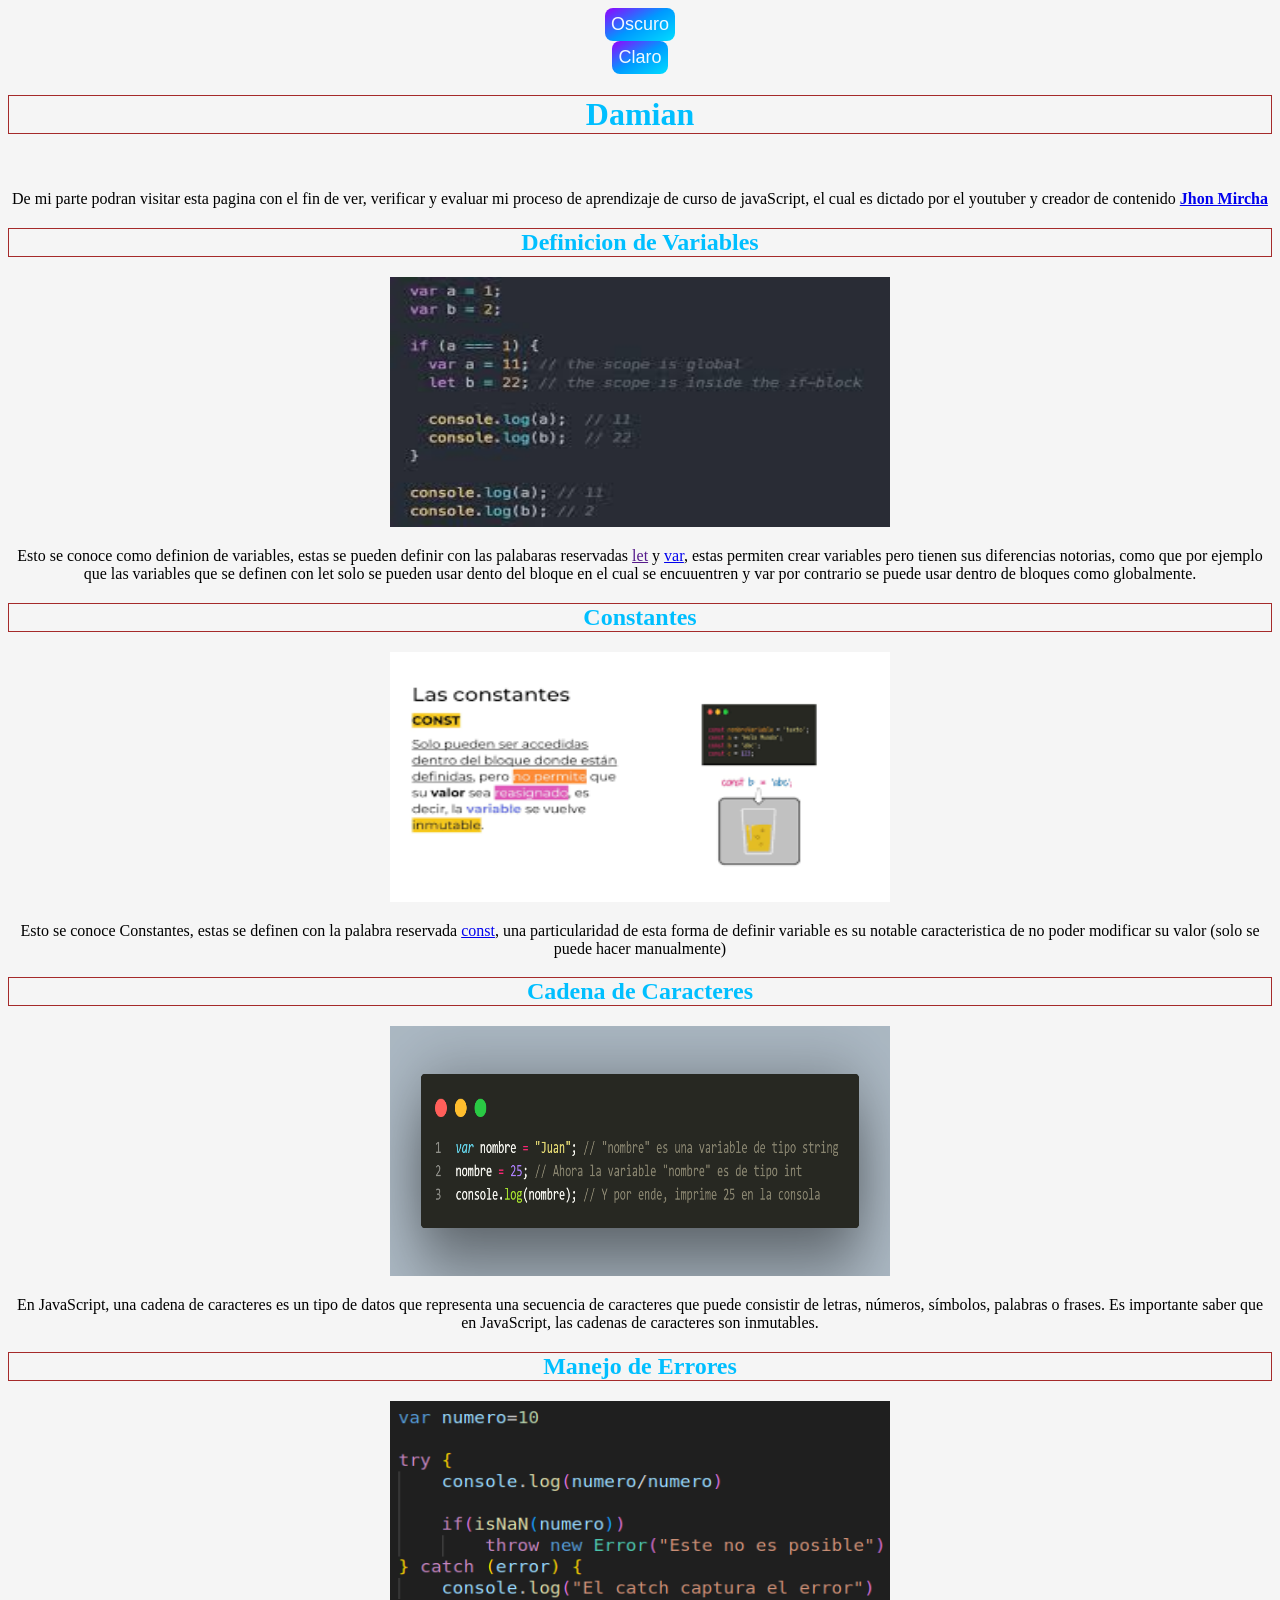
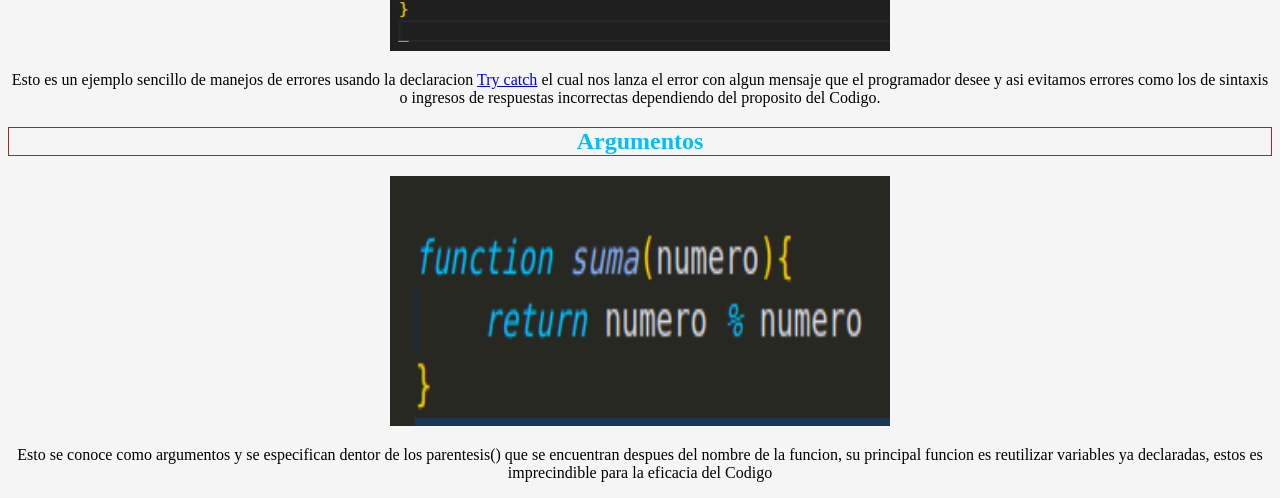
<file: public/html/damian.html>
<!DOCTYPE html>
<html lang="en">

<head>
    <meta charset="UTF-8">
    <meta name="viewport" content="width=device-width, initial-scale=1.0">
    <title>Damian</title>
    <link rel="stylesheet" href="/public/css/style_damian.css">
    <script src="../js/eta.js"></script>
</head>

<body id="todo">
    <center>
        <button onclick="changeColor('Blue')"">Oscuro</button>
        <button onclick=" changeColor('Cyan')">Claro</button>
        <div class="introduccion">
            <h1 id="titulo">Damian</h1>
            <br>
            <p id="texto">De mi parte podran visitar esta pagina con el fin de ver, verificar y evaluar mi proceso de
                aprendizaje de
                curso
                de javaScript, el cual es dictado por el youtuber y creador de contenido <strong><a
                        href="https://www.youtube.com/@jonmircha/playlists" target="_blank">Jhon Mircha</a>
                </strong> </p>
        </div>

        <div class="Primera Seccion">
            <h2 id="titulo">Definicion de Variables</h2>
            <img src="/public/imagenes/var_let.jpeg" alt="codigo roto" id="imagenes">
            <p id="texto">Esto se conoce como definion de variables, estas se pueden definir con las palabaras
                reservadas <a href=""
                    https://developer.mozilla.org/es/docs/Web/JavaScript/Reference/Statements/let>let</a> y <a
                    href="https://developer.mozilla.org/es/docs/Web/JavaScript/Reference/Statements/var">var</a>, estas
                permiten crear variables pero tienen sus diferencias notorias, como que por ejemplo que las variables
                que se
                definen con let solo se pueden usar dento del bloque en el cual se encuuentren y var por contrario se
                puede
                usar dentro de bloques como globalmente.</p>
        </div>

        <div class="Segunda Seccion">
            <h2 id="titulo">Constantes</h2>
            <img src="../imagenes/const.png" alt="Codigo Roto" id="imagenes">
            <p id="texto">Esto se conoce Constantes, estas se definen con la palabra reservada <a
                    href="../imagenes/const.png">const</a>, una particularidad de esta forma de definir variable es su
                notable caracteristica de no poder modificar su valor (solo se puede hacer manualmente)</p>

        </div>

        <div class="Tercera Seccion">
            <h2 id="titulo">Cadena de Caracteres</h2>
            <img src="../imagenes/candena.png" alt="codigo roto" id="imagenes">
            <p id="texto">En JavaScript, una cadena de caracteres es un tipo de datos que representa una secuencia de
                caracteres
                que puede consistir de letras, números, símbolos, palabras o frases. Es importante saber que en
                JavaScript,
                las cadenas de caracteres son inmutables.</p>
        </div>

        <div class="Quinta Seccion">
            <h2 id="titulo">Manejo de Errores</h2>
            <img src="/public/imagenes/Manejo de errores.png" alt="Codigo Roto" id="imagenes">
            <p id="texto">Esto es un ejemplo sencillo de manejos de errores usando la declaracion <a
                    href="https://developer.mozilla.org/es/docs/Web/JavaScript/Reference/Statements/try...catch">Try
                    catch</a> el cual nos lanza el error con algun mensaje que el programador desee y asi evitamos
                errores
                como los de sintaxis o ingresos de respuestas incorrectas dependiendo del proposito del Codigo.</p>
        </div>

        <div class="Sexta seccion">
            <h2 id="titulo">Argumentos</h2>
            <img src="../imagenes/argumentos.png" alt="Codigo roto" id="imagenes">
            <p id="texto">Esto se conoce como argumentos y se especifican dentor de los parentesis() que se encuentran
                despues del
                nombre de la funcion, su principal funcion es reutilizar variables ya declaradas, estos es imprecindible
                para la eficacia del Codigo</p>

        </div>
    </center>



</body>

</html>
</file>
<file: public/css/style_damian.css>
#titulo {
    color: deepskyblue;
    border-color:brown;
    border-width: 1px;
    border-style: solid;
    position: relative;
    text-align: center;

}

#imagenes{
    width: 500px;
    height: 250px;
    text-align: center;
    position:relative;
}

#fly{
    color-interpolation-filters: linearRGB;
    color-scheme: white;
      
}



button{
    border: 0cap;
    background-image: linear-gradient(150deg,#9500ff,
    #09f, #00DDFF );
    border-radius: 8px;
    color: aliceblue;
    display: flex;
    font-size: 18px;
    padding: 6px;
    cursor: pointer;
    transition: .4s;
}

button span {
    background-color: black;
    padding: 15px 25px;
    border-radius: 16px;
    transition: .4s;

}

button:active { 
    transform: scale(0,9);
}

#todo {
    background-color: whitesmoke;
    transform: translateZ(360deg);
    transition: transform 5s ease;

}


div.loaded{
    transform: rotate(360deg);
}
</file>
